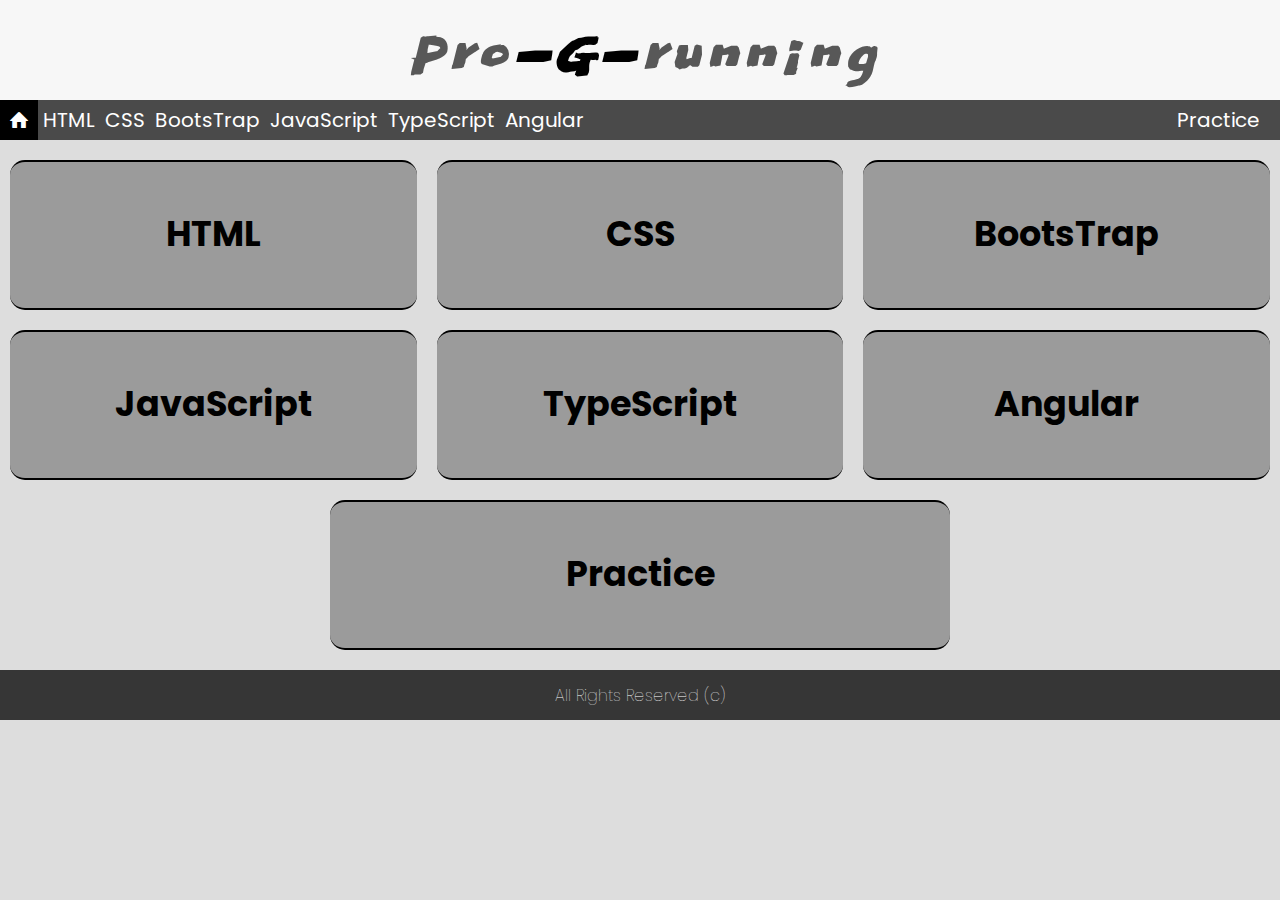
<file: index.html>
<!DOCTYPE html>
<html lang="en">
<head>
	<meta charset="UTF-8">
	<meta name="description" content="My Programming Directory">
	<meta name="keywords" content="HTML , CSS , JS , Bootstrap">
	<meta name="author" content="George Levchenko">
	<meta name="viewport" content="width=device-width, initial-scale=1">
	<title>My Code Directory</title>
	<link href="https://fonts.googleapis.com/css?family=Poppins" rel="stylesheet">
	<link href="https://fonts.googleapis.com/css?family=Dokdo" rel="stylesheet">
	<link rel="stylesheet" href="img/css/fontello.css">
	<link rel="stylesheet" href="styles/style_index.css">
	<link rel="stylesheet" href="styles/style_home.css">
</head>
<body class="zebra2">

<header>
	<h1 class="logo_big">Pro<span class="bold_black">-G-</span>running</h1>
	<h1 class="logo_small">Pro<span class="bold_black">-G-</span></h1>
</header>

<nav>
	<ul class="left_side_nav">
		<li class="home_page" style="background: #000"><a href="#"><i class="icon-home"></i></a></li>
		<li class="html_page"><a href="html.html">HTML</a></li>
		<li class="css_page"><a href="css.html">CSS</a></li>
		<li class="bootstrap_page"><a href="bootstrap.html">BootsTrap</a></li>
		<li class="javascript_page"><a href="javascript.html">JavaScript</a></li>
		<li class="typescript_page"><a href="typescript.html">TypeScript</a></li>
		<li class="angular_page"><a href="angular.html">Angular</a></li>
	</ul>

	<ul class="right_side_nav">
		<li class="practice_page" style="padding-right: 20px; padding-left: 20px;"><a href="practice.html">Practice</a></li>
		<!--<li class="search_field"><input type="search" placeholder=" Enter Tag Name" id="search_field"></li>-->
		<!--<li class="about_page"><a href="#"><i class="icon-user"></i></a></li>-->
	</ul>
</nav>

<article class="technology_box">

	<div class="technology zebra3">
		<a href="html.html"><h1>HTML</h1></a>
	</div>

	<div class="technology zebra3">
		<a href="css.html"><h1>CSS</h1></a>
	</div>

	<div class="technology zebra3">
		<a href="bootstrap.html"><h1>BootsTrap</h1></a>
	</div>

</article>

<article class="technology_box">

<div class="technology zebra3">
	<a href="javascript.html"><h1>JavaScript</h1></a>
</div>

<div class="technology zebra3">
	<a href="typescript.html"><h1>TypeScript</h1></a>
</div>

<div class="technology zebra3">
	<a href="angular.html"><h1>Angular</h1></a>
</div>

</article>

<article class="practice_box">

	<div class="technology zebra3">
		<a href="practice.html"><h1>Practice</h1></a>
	</div>

</article>

<footer>
	<h4>All Rights Reserved (c)</h4>
</footer>


<script src="scripts/script.js"></script>

</body>
</html>
</file>
<file: img/css/fontello.css>
@font-face {
  font-family: 'fontello';
  src: url('../font/fontello.eot?78202285');
  src: url('../font/fontello.eot?78202285#iefix') format('embedded-opentype'),
       url('../font/fontello.woff2?78202285') format('woff2'),
       url('../font/fontello.woff?78202285') format('woff'),
       url('../font/fontello.ttf?78202285') format('truetype'),
       url('../font/fontello.svg?78202285#fontello') format('svg');
  font-weight: normal;
  font-style: normal;
}
/* Chrome hack: SVG is rendered more smooth in Windozze. 100% magic, uncomment if you need it. */
/* Note, that will break hinting! In other OS-es font will be not as sharp as it could be */
/*
@media screen and (-webkit-min-device-pixel-ratio:0) {
  @font-face {
    font-family: 'fontello';
    src: url('../font/fontello.svg?78202285#fontello') format('svg');
  }
}
*/
 
 [class^="icon-"]:before, [class*=" icon-"]:before {
  font-family: "fontello";
  font-style: normal;
  font-weight: normal;
  speak: none;
 
  display: inline-block;
  text-decoration: inherit;
  width: 1em;
  margin-right: .2em;
  text-align: center;
  /* opacity: .8; */
 
  /* For safety - reset parent styles, that can break glyph codes*/
  font-variant: normal;
  text-transform: none;
 
  /* fix buttons height, for twitter bootstrap */
  line-height: 1em;
 
  /* Animation center compensation - margins should be symmetric */
  /* remove if not needed */
  margin-left: .2em;
 
  /* you can be more comfortable with increased icons size */
  /* font-size: 120%; */
 
  /* Font smoothing. That was taken from TWBS */
  -webkit-font-smoothing: antialiased;
  -moz-osx-font-smoothing: grayscale;
 
  /* Uncomment for 3D effect */
  /* text-shadow: 1px 1px 1px rgba(127, 127, 127, 0.3); */
}
 
.icon-user:before { content: '\e800'; } /* '' */
.icon-ok-circled:before { content: '\e801'; } /* '' */
.icon-search:before { content: '\e802'; } /* '' */
.icon-down-dir:before { content: '\e803'; } /* '' */
.icon-up-dir:before { content: '\e804'; } /* '' */
.icon-home:before { content: '\e805'; } /* '' */
.icon-mail-alt:before { content: '\f0e0'; } /* '' */
</file>
<file: styles/style_index.css>
*{
	box-sizing: border-box;
	padding: 0;
	margin: 0;
}

a{
	text-decoration: none;
}

li{
	list-style: none;
}

body{
	font-family: 'Poppins', sans-serif;
}

h1{
	font-size: 24px;
}

h2{
	font-size: 20px;
}

p{
	font-size: 14px;
}
/*----------------Header-----------------*/
header{
	width: 100%;
	height: 100px;
	background: #f7f7f7;
	text-align: center;
}

header h1{
	color: #585858;
	font-size: 50px;
	padding-top: 12px;
	letter-spacing: 1px;
}

.bold_black{
	font-weight: 900;
	color: #000;
}

header h1{
	font-family: 'Dokdo', cursive;
	font-style: italic;
	font-size: 75px;
}

.logo_small {
	display: none;
}
/*----------------Header-----------------*/
/*----------------Nav-----------------*/

nav {
	width: 100%;
	display: flex;
	justify-content: space-between;
	background: #4a4a4a;
	position: sticky;
	top: 0;
	z-index: 2;
}

nav ul{
	display: flex;
}

nav li{
	display: inline-block;
	padding: 5px;
}

nav a{
	color: #fff;
	font-size: 20px;
}
nav li:hover{
	background: #000;
}

.practice_page{
	margin-right: 10px;
}

#search_field_li:hover{
	background: #4a4a4a;
}

#menu{
	display: none;
}
/*----------------Nav-----------------*/

/*-------------------Input field--------------------*/

.search_field input{
	height: 25px;
	border: 3px solid white;
	border-radius: 10px;
	margin-top: 3px;
	cursor: pointer;
	position: relative;
}

input {outline:none;}

.icon-search{
	color: #dddddd;
	position: absolute;
	right: 10px;
	bottom: 7px;
}

/*-------------------Input field--------------------*/

/*----------------Main-----------------*/

main{
	width: 100%;
	display: grid;
	grid-template-columns: 15% 85%;
}

.left_side_anchors{
	height: 597px;
	background: #dddddd;
	position: sticky;
	top: 40px;
	overflow-y: auto;
	overflow-x: hidden;
	border-right: 2px solid black;
}

.left_side_anchors a:hover{
	text-decoration: underline;
}

.main_text{
	background: #fff;
}

/*----------------Main-----------------*/
/*----------------Footer-----------------*/
footer{
	width: 100%;
	height: 50px;
	background: #363636;
	text-align: center;
}

footer h4{
	padding-top: 13px;
	color: #fff;
	font-weight: 100;
}
/*----------------Footer-----------------*/



/*----------------For Pages-----------------------*/

.zebra1 {
    background: #fff;
}

.zebra2 {
    background: #dddddd;
}

.zebra3 {
    background: #9b9b9b;
    border-top: 2px solid black;
    border-bottom: 2px solid black;
}

.table_column.second_column{
	text-align: left;
	padding-left: 10px;
}

.table_column.third_column{
	 text-align: left;
	 padding-left: 10px;
 }

.table_column.fourth_column{
	text-align: left;
	padding-left: 10px;
}
/*----------------For Pages-----------------------*/




@media screen and (max-width: 768px){

/*----------------Header-----------------*/
.logo_big{
	display: none;
}

.logo_small{
	display: block;
}
/*----------------Header-----------------*/
}

@media screen and (max-width: 992px){

	main{
		grid-template-columns: 100%;
	}

	.left_side_anchors{
		display: none;
	}

	nav ul li{
		display: none;
	}

	#search_field_li{
		display: flex;
	}

	#menu{
		display: flex;
		padding-left: 15px;
		padding-right: 15px;
		 }


	nav.responsive{
		display: flex;
		flex-direction: column;
		width: 150px;
		position: fixed;
		left: 0;
	}

	ul.responsive{
		display: flex;
		flex-direction: column;
	}

	li.responsive{
		display: flex;
		margin: 0;
	}

	li.responsive a{
		margin: 0 auto;
	}

	ul.responsive #search_field_li{
		display: none;
	}

	ul.responsive #menu:hover{
		background: #4a4a4a;
	}

}
</file>
<file: styles/style_home.css>
.practice_page{
    margin-right: 0;
}

.technology a:link{
    text-decoration: none;
    color: #000;
}

.technology a:visited{
    text-decoration: none;
    color: #000;
}

.technology_box{
    width: 100%;
    display: flex;
    justify-content: space-around;
}

.practice_box{
    width: 50%;
    display: flex;
    margin: 0 auto;
}

.technology{
    width: 100%;
    height: 150px;
    text-align: center;
    margin: 20px 10px 0 10px;
    padding-top: 45px;
    border-radius: 15px;

}

.technology h1{
    font-size: 35px;
}

footer {
    margin-top: 20px;
}
</file>
